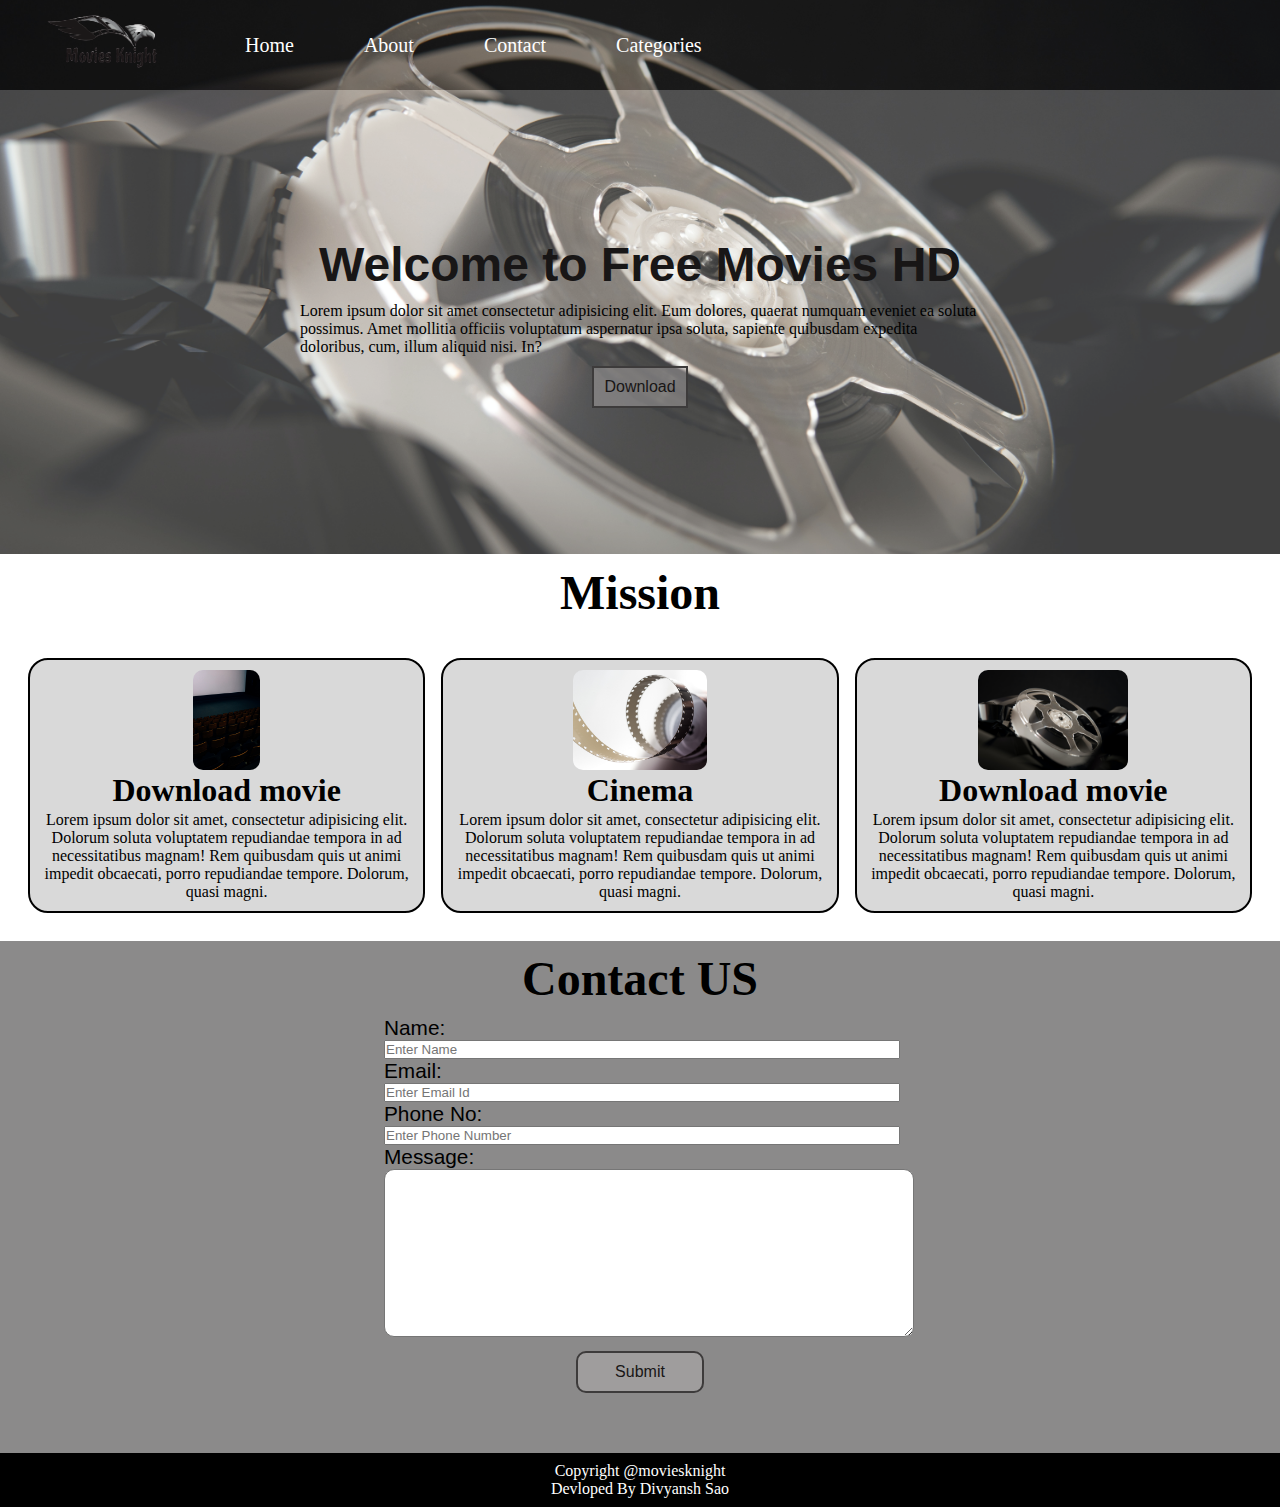
<file: index.html>
<!DOCTYPE html>
<html lang="en">

<head>
    <meta charset="UTF-8">
    <meta name="viewport" content="width=device-width, initial-scale=1.0">
    <title>Movies Knight</title>
    <link rel="stylesheet" href="movie.css">
    <link rel="stylesheet" media="screen and (max-width: 900px)" href="mov.css">
    <link rel="shortcut icon" href="favicon.ico" type="image/x-icon">
</head>


<body>
    <nav id="navbar">
        <div class="logo">
            <img src="logo.png" alt="" srcset="">
        </div>
        <ul>
            <li class="item"><a href="">Home</a></li>
            <li class="item"><a href="About.html">About</a></li>
            <li class="item"><a href="contact.html">Contact</a></li>
            <li class="item"><a href="">Categories</a></li>
        </ul>
    </nav>
    <section id="home">
        <h1 class="hprime">Welcome to Free Movies HD</h1>
        <p>Lorem ipsum dolor sit amet consectetur adipisicing elit. Eum dolores, quaerat numquam eveniet ea soluta
            possimus. Amet mollitia officiis voluptatum aspernatur ipsa soluta, sapiente quibusdam expedita doloribus,
            cum, illum aliquid nisi. In?
        </p>
        <button class="btn">Download</button>
    </section>
    <section class="ser-cont">
        <h1 class="hprime center"> Mission</h1>
        <div id="mission">
            <div class="box center">
                <img src="bg2.jpg" alt="" srcset="">
                <h2 class="hsecond"> Download movie</h2>
                <p>Lorem ipsum dolor sit amet, consectetur adipisicing elit. Dolorum soluta voluptatem repudiandae
                    tempora in ad necessitatibus magnam! Rem quibusdam quis ut animi impedit obcaecati, porro
                    repudiandae tempore. Dolorum, quasi magni.</p>
            </div>
            <div class="box center">
                <img src="bg1.jpg" alt="" srcset="">
                <h2 class="hsecond"> Cinema</h2>
                <p>Lorem ipsum dolor sit amet, consectetur adipisicing elit. Dolorum soluta voluptatem repudiandae
                    tempora in ad necessitatibus magnam! Rem quibusdam quis ut animi impedit obcaecati, porro
                    repudiandae tempore. Dolorum, quasi magni.</p>
            </div>
            <div class="box center">
                <img src="bg3.jpg" alt="" srcset="">
                <h2 class="hsecond"> Download movie</h2>
                <p>Lorem ipsum dolor sit amet, consectetur adipisicing elit. Dolorum soluta voluptatem repudiandae
                    tempora in ad necessitatibus magnam! Rem quibusdam quis ut animi impedit obcaecati, porro
                    repudiandae tempore. Dolorum, quasi magni.</p>
            </div>
        </div>
    </section>
    <section id="contact">
        <h1 class="hprime center">Contact US</h1>
        <div id="contact-box">
            <form action="">
                <div class="formgroup">
                    <label for="Name">Name:</label>
                    <input type="text" name="name" id="name" placeholder="Enter Name">
                </div>
                <div class="formgroup">
                    <label for="Email">Email:</label>
                    <input type="text" name="Email" id="email" placeholder="Enter Email Id">
                </div><div class="formgroup">
                    <label for="">Phone No:</label>
                    <input type="phone" name="No" id="phone"placeholder="Enter Phone Number">
                </div>
                <div class="formgroup">
                    <label for="Name">Message:</label>
                    <textarea name="messgae" id="message" cols="30" rows="10"></textarea>
                </div>
                <div class="formgroup center">
                    <button class="btn" id= "submit">Submit</button>
                </div>
            </form>
        </div>

    </section>
    <footer>
        <div class="center">
             Copyright  @moviesknight <br>
            Devloped By Divyansh Sao
        </div>
    </footer>
</body>

</html>
</file>
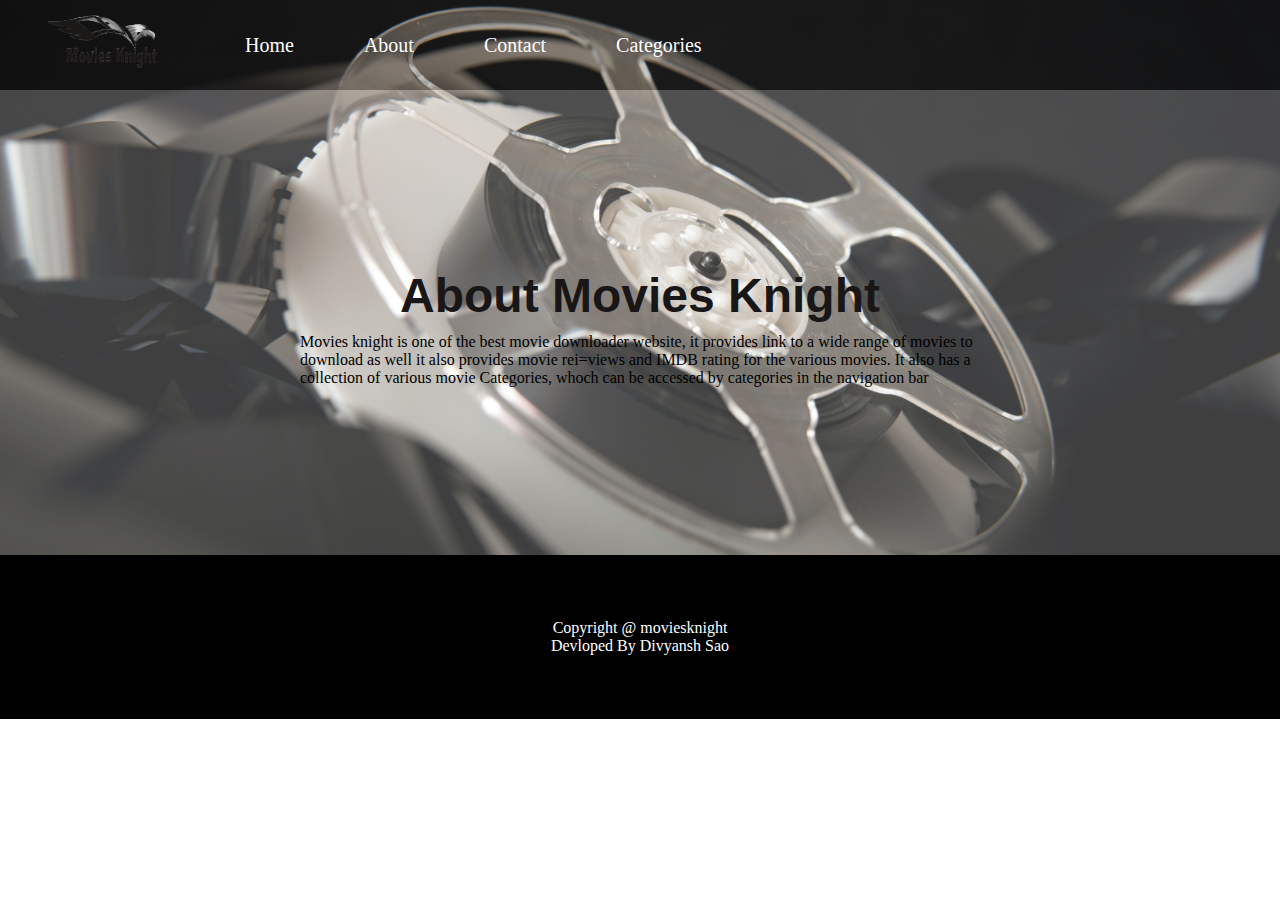
<file: about.html>
<!DOCTYPE html>
<html lang="en">
<head>
    <meta charset="UTF-8">
    <meta name="viewport" content="width=device-width, initial-scale=1.0">
    <title>Document</title>
    <link rel="stylesheet" href="movie.css">
    <link rel="stylesheet" media="screen and (max-width: 900px)" href="mov.css">
    <style>
      footer{
        display: flex;
        justify-content: center;
        align-items: center;
        height: 146px;
        background: black;
        color: white;
        padding: 9px;
    }
    #home::before{
    height:555px;
    }
    </style>
</head>
<body>
    <nav id="navbar">
        <div class="logo">
            <img src="logo.png" alt="" srcset="">
        </div>
        <ul>
            <li class="item"><a href="Movie.html">Home</a></li>
            <li class="item"><a href="About.html">About</a></li>
            <li class="item"><a href="contact.html">Contact</a></li>
            <li class="item"><a href="cat.html">Categories</a></li>
        </ul>
    </nav>
    <section id="home">
        <h1 class="hprime">About Movies Knight</h1>
        <p>Movies knight is one of the best movie downloader website, it provides link to a wide range of movies to download as well it also provides movie rei=views and IMDB rating for the various movies. It also has a collection of various movie Categories, whoch can be accessed by categories in the navigation bar     </p>
    </section>
    <footer>
        <div class="center">
            Copyright  @ moviesknight <br> Devloped By Divyansh Sao
        </div>
    </footer>
</body>
</html>
</file>
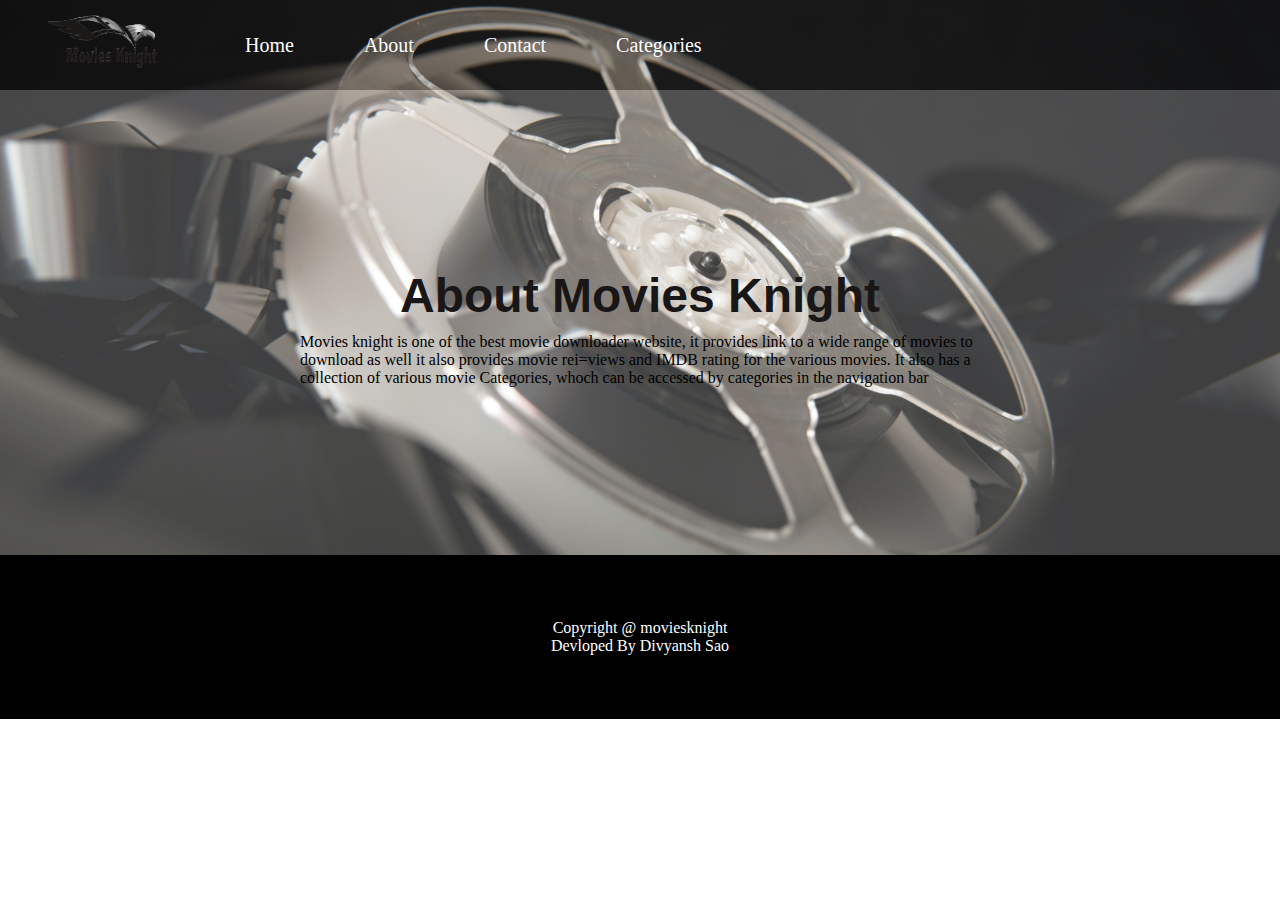
<file: About.html>
<!DOCTYPE html>
<html lang="en">
<head>
    <meta charset="UTF-8">
    <meta name="viewport" content="width=device-width, initial-scale=1.0">
    <title>Movies Knight About</title>
    <link rel="stylesheet" href="About.css">
    <link rel="stylesheet" media="screen and (max-width: 900px)" href="Abmov.css">
    <style>
      footer{
        display: flex;
        justify-content: center;
        align-items: center;
        height: 146px;
        background: black;
        color: white;
        padding: 9px;
    }
    /* #home::before{
    height:555px;
    } */
    </style>
</head>
<body>
    <nav id="navbar">
        <div class="logo">
            <img src="logo.png" alt="" srcset="">
        </div>
        <ul>
            <li class="item"><a href="index.html">Home</a></li>
            <li class="item"><a href="">About</a></li>
            <li class="item"><a href="contact.html">Contact</a></li>
            <li class="item"><a href="">Categories</a></li>
        </ul>
    </nav>
    <section id="home">
        <h1 class="hprime">About Movies Knight</h1>
        <p>Movies knight is one of the best movie downloader website, it provides link to a wide range of movies to download as well it also provides movie rei=views and IMDB rating for the various movies. It also has a collection of various movie Categories, whoch can be accessed by categories in the navigation bar     </p>
    </section>
    <footer>
        <div class="center">
            Copyright  @ moviesknight <br> Devloped By Divyansh Sao
        </div>
    </footer>
</body>
</html>
</file>
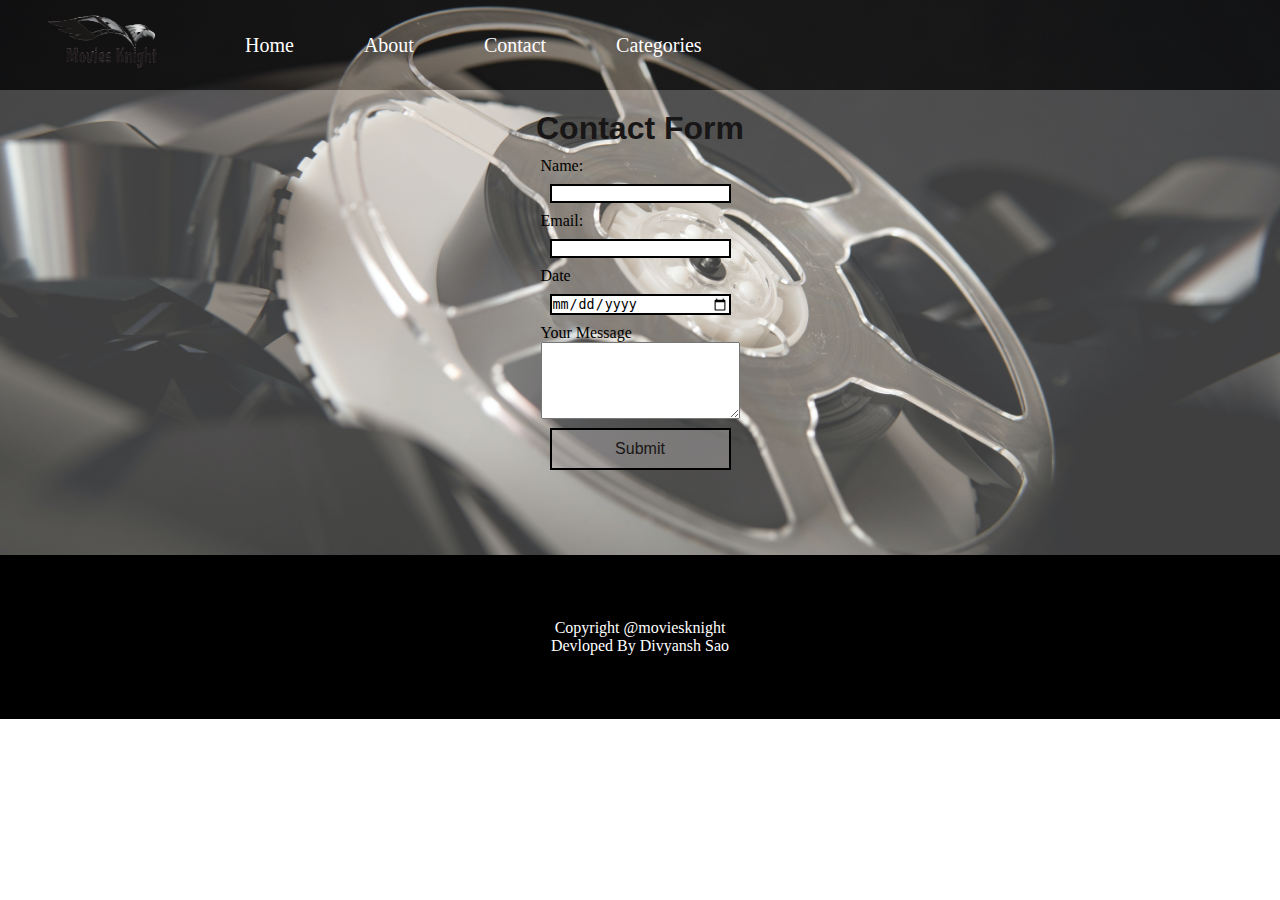
<file: contact.html>
<!DOCTYPE html>
<html lang="en">
<head>
    <meta charset="UTF-8">
    <meta name="viewport" content="width=device-width, initial-scale=1.0">
    <title>Contact Us</title>
    <link rel="stylesheet" href="contact.css">
    <link rel="stylesheet" media="screen and (max-width: 900px)" href="Abmov.css">

</head>
<body>
    <nav id="navbar">
        <div class="logo">
            <img src="logo.png" alt="" srcset="">
        </div>
        <ul>
            <li class="item"><a href="index.html">Home</a></li>
            <li class="item"><a href="About.html">About</a></li>
            <li class="item"><a href="contact.html">Contact</a></li>
            <li class="item"><a href="">Categories</a></li>
        </ul>
    </nav>
    <section id="home">
        <h1>Contact Form</h1>
        <form id="con" action="mailto:divu00003@gmail.com" method="POST" enctype="text/plain">
            <Label>Name:</Label>
            <input type="text" id ="name" name="Name">
            <label for="Email">Email:</label>
            <input type="email"name="email">
            <label for="date">Date</label>
            <input type="date" name="date" id="">
            <label for="Message">Your Message</label>
            <textarea name="Message" id="" cols="4" rows="5"></textarea>
            <input id="sub" type="submit" value="Submit">
        </form>
    </section>
    <footer>
        <div class="center">
            Copyright  @moviesknight <br>
            Devloped By Divyansh Sao
        </div>
    </footer>
</body>
</html>
</file>
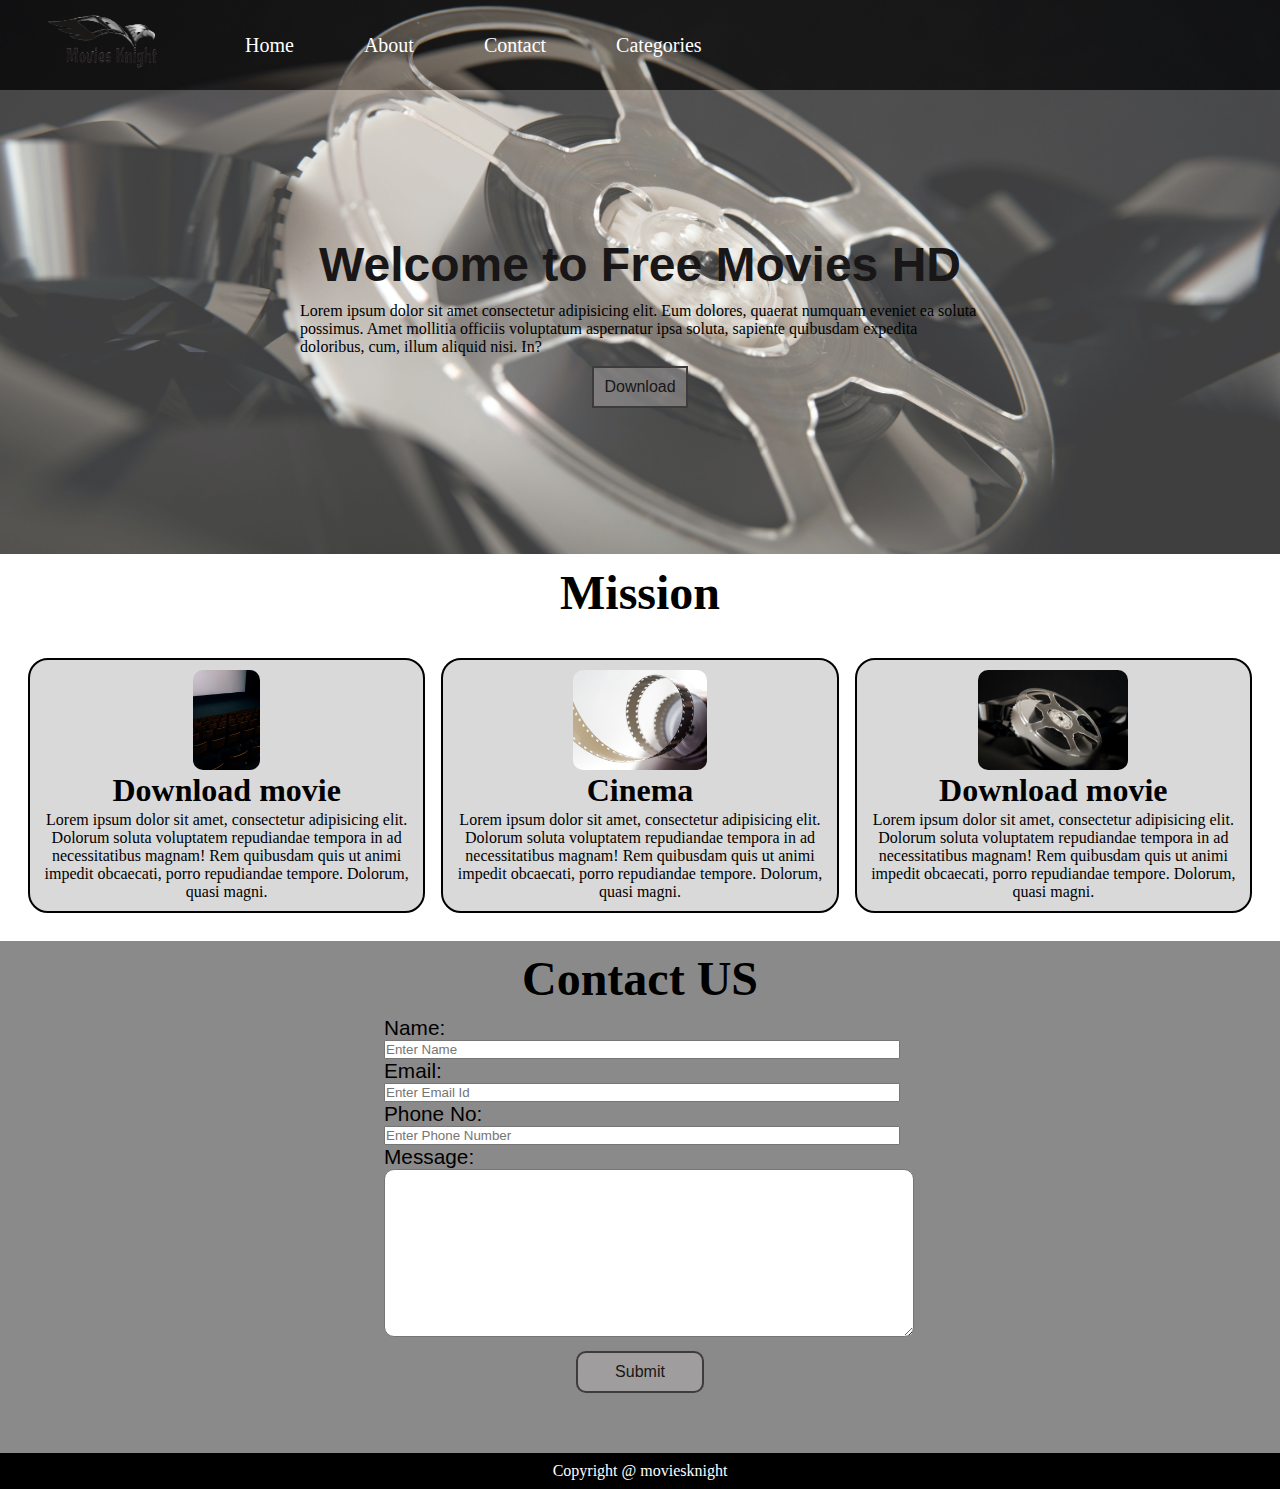
<file: Movie.html>
<!DOCTYPE html>
<html lang="en">

<head>
    <meta charset="UTF-8">
    <meta name="viewport" content="width=device-width, initial-scale=1.0">
    <title>Movies Knight</title>
    <link rel="stylesheet" href="movie.css">
    <link rel="stylesheet" media="screen and (max-width: 900px)" href="mov.css">
</head>


<body>
    <nav id="navbar">
        <div class="logo">
            <img src="logo.png" alt="" srcset="">
        </div>
        <ul>
            <li class="item"><a href="">Home</a></li>
            <li class="item"><a href="">About</a></li>
            <li class="item"><a href="">Contact</a></li>
            <li class="item"><a href="">Categories</a></li>
        </ul>
    </nav>
    <section id="home">
        <h1 class="hprime">Welcome to Free Movies HD</h1>
        <p>Lorem ipsum dolor sit amet consectetur adipisicing elit. Eum dolores, quaerat numquam eveniet ea soluta
            possimus. Amet mollitia officiis voluptatum aspernatur ipsa soluta, sapiente quibusdam expedita doloribus,
            cum, illum aliquid nisi. In?
        </p>
        <button class="btn">Download</button>
    </section>
    <section class="ser-cont">
        <h1 class="hprime center"> Mission</h1>
        <div id="mission">
            <div class="box center">
                <img src="bg2.jpg" alt="" srcset="">
                <h2 class="hsecond"> Download movie</h2>
                <p>Lorem ipsum dolor sit amet, consectetur adipisicing elit. Dolorum soluta voluptatem repudiandae
                    tempora in ad necessitatibus magnam! Rem quibusdam quis ut animi impedit obcaecati, porro
                    repudiandae tempore. Dolorum, quasi magni.</p>
            </div>
            <div class="box center">
                <img src="bg1.jpg" alt="" srcset="">
                <h2 class="hsecond"> Cinema</h2>
                <p>Lorem ipsum dolor sit amet, consectetur adipisicing elit. Dolorum soluta voluptatem repudiandae
                    tempora in ad necessitatibus magnam! Rem quibusdam quis ut animi impedit obcaecati, porro
                    repudiandae tempore. Dolorum, quasi magni.</p>
            </div>
            <div class="box center">
                <img src="bg3.jpg" alt="" srcset="">
                <h2 class="hsecond"> Download movie</h2>
                <p>Lorem ipsum dolor sit amet, consectetur adipisicing elit. Dolorum soluta voluptatem repudiandae
                    tempora in ad necessitatibus magnam! Rem quibusdam quis ut animi impedit obcaecati, porro
                    repudiandae tempore. Dolorum, quasi magni.</p>
            </div>
        </div>
    </section>
    <section id="contact">
        <h1 class="hprime center">Contact US</h1>
        <div id="contact-box">
            <form action="">
                <div class="formgroup">
                    <label for="Name">Name:</label>
                    <input type="text" name="name" id="name" placeholder="Enter Name">
                </div>
                <div class="formgroup">
                    <label for="Email">Email:</label>
                    <input type="text" name="Email" id="email" placeholder="Enter Email Id">
                </div><div class="formgroup">
                    <label for="">Phone No:</label>
                    <input type="phone" name="No" id="phone"placeholder="Enter Phone Number">
                </div>
                <div class="formgroup">
                    <label for="Name">Message:</label>
                    <textarea name="messgae" id="message" cols="30" rows="10"></textarea>
                </div>
                <div class="formgroup center">
                    <button class="btn" id= "submit">Submit</button>
                </div>
            </form>
        </div>

    </section>
    <footer>
        <div class="center">
            Copyright  @ moviesknight
        </div>
    </footer>
</body>

</html>
</file>
<file: movie.css>
/* default */
*{
margin: 0;
padding: 0;
}
/* Navigation bar */
#navbar{
    display: flex;

    position: relative;
    /* border: 2px dotted red; */
    align-items: center;
    height: 90px;

}
#navbar::before {
    content: "";
    background-color: black;
    position: absolute;
    top:0px;
    left: 0px;
    height: 100%;
    width: 100%;
    z-index: -1;
    opacity: 0.85;
}
/* nav logo img */
.logo{
margin :13px 30px;
}
.logo img{
    height: 90px;
    width : 150px;
    opacity: 2;

}
/* nav list */
#navbar ul{
    display: flex;
    align-items: center;
}

#navbar ul li{
    list-style: none;
    /* font size : 1.5rem; */
}
#navbar ul li a{
    display: block;
    font-size:20px;
    padding: 10px 30px;
    margin: 5px;
    text-decoration: none;
    color: white;
    transition: all;
    
    transition-duration: 0.8s;
    border-radius: 10px;
    cursor: default;
}

#navbar ul li a:hover{
    background-color: white;
    color: black;
}
/* Section  */
#home{
    display: flex;
    flex-direction: column;
    padding: 20px 300px;
    align-items: center;
    height: 425px;
    justify-content: center;
    /* flex-wrap: wrap; */
}
#home::before{
    content: "";
    position: absolute;
    background: url("bg3.jpg") no-repeat center center/cover;
    height: 554px;
    top: 0px;
    left: 0px;
    width: 100%;
    z-index: -1;
    opacity: 0.754;

}
#home h1{
            text-align: center;
            color : rgb(24, 22, 22);
            font-family: 'Franklin Gothic Medium', 'Arial Narrow', Arial, sans-serif;
}

/* Utility class */
.hprime{
    font-size: 3rem;
    padding: 10px;
}
.hsecond{
    font-size: 2rem;
    padding: 2px;
}
p{
    font-size: 1rem;
    font-family: cursive;
    
}
.btn{
    padding: 10px 10px;
    font-size: 1rem;
    border: 2px solid rgb(61, 59, 59);
    background-color: rgba(189, 184, 184, 0.418);
    margin: 10px;
    color :rgb(24, 22, 22);
    cursor: pointer;
    
}
.center{
    text-align: center;
}
/* section Mission */
#mission{
    margin: 20px;
    display: flex;
}
#mission .box{
    border: 2px solid black;
    margin: 8px;
    padding: 10px;
    border-radius: 20px;
    background: rgb(128 128 128 / 30%)
}
#mission .box img{
    height: 100px;
    display: block;
    margin: auto;
    border-radius: 10px;
    transition: height;
    transition-duration: 2s;
}
#mission .box img:hover{
    height: 250px;
    cursor: none;
}
/* contact section */
#contact{
    position: relative;

}
#contact::before{
    content: "";
    position: absolute;
    width: 100%;
    height:100%;
    z-index: -1;
    background-color: rgba(48, 47, 47, 0.562);
}
#contact-box{
    /* border: 2px solid red; */
    display: flex;
    justify-content: center;
    align-items: center;
    padding-bottom: 50px;
}
#contact-box input{
    width: 100%;
}
#contact-box textarea{
    width: 100%;
    padding: 0.5rem;
    border-radius: 10px;

}
#contact-box form{
    width: 40%;
}
#contact-box label{
    font-size: 1.3em;
    font-family: 'Gill Sans', 'Gill Sans MT', Calibri, 'Trebuchet MS', sans-serif;
}
#submit{
    border-radius: 10px;
    width: 8rem;
    transition: all;
    transition-duration: 1s;

}
#submit:hover{
    font-size: 25px;
    width: 10rem;
    font-family: Cambria, Cochin, Georgia, Times, 'Times New Roman', serif;
}
/* footer */
footer{
    background: black;
    color: white;
    padding: 9px;
}
</file>
<file: mov.css>
/* body{
    background: red;
    border: 4px solid red;
} */
/* Navigation bar */
#navbar{
    
    flex-direction: column;
    height: fit-content;
    /* flex-wrap: wrap ; */
}
#navbar::before {
    content: "";
    background-color: black;
    position: absolute;
    top:0px;
    left: 0px;
    height: ;
    width: 100%;
    z-index: -1;
    opacity: 0.85;
}
#navbar ul{
    /* border: 2px solid red; */
    flex-direction: column ;
}
#navbar ul li a{
    transition: all;
    transition-duration: 1s;
}
#navbar ul li a:hover{
    background-color: white;
    color: black;
}

/* home */
#home{
    padding: 5px;
}
#home::before{
    content: "";
    position: absolute;
    background: url("bg3.jpg") no-repeat center center/cover;
    height: 754px;
    top: 0px;
    left: 0px;
    width: 100%;
    z-index: -1;
    opacity: 0.754;

}
#home p{
    border: red;
}
/* mission */
#mission {

    margin: 20px;
    flex-direction: column;
}
#mission .box img{
    height: 100px;
    display: block;
    margin: auto;
    border-radius: 10px;
    transition: height;
    transition-duration: 2s;
}
#mission .box img:hover{
    height: 200px;
    cursor: none;
}
</file>
<file: About.css>
/* default */
*{
    margin: 0;
    padding: 0;
    }
    /* Navigation bar */
    #navbar{
        display: flex;
    
        position: relative;
        /* border: 2px dotted red; */
        align-items: center;
        height: 90px;
    
    }
    #navbar::before {
        content: "";
        background-color: black;
        position: absolute;
        top:0px;
        left: 0px;
        height: 100%;
        width: 100%;
        z-index: -1;
        opacity: 0.85;
    }
    /* nav logo img */
    .logo{
    margin :13px 30px;
    }
    .logo img{
        height: 90px;
        width : 150px;
        opacity: 2;
    
    }
    /* nav list */
    #navbar ul{
        display: flex;
        align-items: center;
    }
    
    #navbar ul li{
        list-style: none;
        /* font size : 1.5rem; */
    }
    #navbar ul li a{
        display: block;
        font-size:20px;
        padding: 10px 30px;
        margin: 5px;
        text-decoration: none;
        color: white;
        transition: all;
        
        transition-duration: 0.8s;
        border-radius: 10px;
        cursor: default;
    }
    
    #navbar ul li a:hover{
        background-color: white;
        color: black;
    }
    /* Section  */
    #home{
        display: flex;
        flex-direction: column;
        padding: 20px 300px;
        align-items: center;
        height: 425px;
        justify-content: center;
        /* flex-wrap: wrap; */
    }
    #home::before{
        content: "";
        position: absolute;
        background: url("bg3.jpg") no-repeat center center/cover;
        height: 555px;
        top: 0px;
        left: 0px;
        width: 100%;
        z-index: -1;
        opacity: 0.754;
    
    }
    #home h1{
                text-align: center;
                color : rgb(24, 22, 22);
                font-family: 'Franklin Gothic Medium', 'Arial Narrow', Arial, sans-serif;
    }
    
    /* Utility class */
    .hprime{
        font-size: 3rem;
        padding: 10px;
    }
    .hsecond{
        font-size: 2rem;
        padding: 2px;
    }
    p{
        font-size: 1rem;
        font-family: cursive;
        
    }
    .btn{
        padding: 10px 10px;
        font-size: 1rem;
        border: 2px solid rgb(61, 59, 59);
        background-color: rgba(189, 184, 184, 0.418);
        margin: 10px;
        color :rgb(24, 22, 22);
        cursor: pointer;
        
    }
    .center{
        text-align: center;
    }
    /* section Mission */
    #mission{
        margin: 20px;
        display: flex;
    }
    #mission .box{
        border: 2px solid black;
        margin: 8px;
        padding: 10px;
        border-radius: 20px;
        background: rgb(128 128 128 / 30%)
    }
    #mission .box img{
        height: 100px;
        display: block;
        margin: auto;
        border-radius: 10px;
        transition: height;
        transition-duration: 2s;
    }
    #mission .box img:hover{
        height: 250px;
        cursor: none;
    }
    /* contact section */
    #contact{
        position: relative;
    
    }
    #contact::before{
        content: "";
        position: absolute;
        width: 100%;
        height:100%;
        z-index: -1;
        background-color: rgba(48, 47, 47, 0.562);
    }
    #contact-box{
        /* border: 2px solid red; */
        display: flex;
        justify-content: center;
        align-items: center;
        padding-bottom: 50px;
    }
    #contact-box input{
        width: 100%;
    }
    #contact-box textarea{
        width: 100%;
        padding: 0.5rem;
        border-radius: 10px;
    
    }
    #contact-box form{
        width: 40%;
    }
    #contact-box label{
        font-size: 1.3em;
        font-family: 'Gill Sans', 'Gill Sans MT', Calibri, 'Trebuchet MS', sans-serif;
    }
    #submit{
        border-radius: 10px;
        width: 8rem;
        transition: all;
        transition-duration: 1s;
    
    }
    #submit:hover{
        font-size: 25px;
        width: 10rem;
        font-family: Cambria, Cochin, Georgia, Times, 'Times New Roman', serif;
    }
    /* footer */
    footer{
        background: black;
        color: white;
        padding: 9px;
    }
</file>
<file: Abmov.css>
/* body{
    background: red;
    border: 4px solid red;
} */
/* Navigation bar */
#navbar{
    
    flex-direction: column;
    height: fit-content;
    /* flex-wrap: wrap ; */
}
#navbar::before {
    content: "";
    background-color: black;
    position: absolute;
    top:0px;
    left: 0px;
    height: ;
    width: 100%;
    z-index: -1;
    opacity: 0.85;
}
#navbar ul{
    /* border: 2px solid red; */
    flex-direction: column ;
}
#navbar ul li a{
    transition: all;
    transition-duration: 1s;
}
#navbar ul li a:hover{
    background-color: white;
    color: black;
}

/* home */
#home{
    padding: 5px;
}
#home::before{
    content: "";
    position: absolute;
    background: url("bg3.jpg") no-repeat center center/cover;
    height: 765px;
    top: 0px;
    left: 0px;
    width: 100%;
    z-index: -1;
    opacity: 0.754;

}
#home p{
    border: red;
}
/* mission */
#mission {

    margin: 20px;
    flex-direction: column;
}
#mission .box img{
    height: 100px;
    display: block;
    margin: auto;
    border-radius: 10px;
    transition: height;
    transition-duration: 2s;
}
#mission .box img:hover{
    height: 200px;
    cursor: none;
}
</file>
<file: contact.css>
/* default */
*{
    margin: 0;
    padding: 0;
    }
    /* Navigation bar */
    #navbar{
        display: flex;
    
        position: relative;
        /* border: 2px dotted red; */
        align-items: center;
        height: 90px;
    
    }
    #navbar::before {
        content: "";
        background-color: black;
        position: absolute;
        top:0px;
        left: 0px;
        height: 100%;
        width: 100%;
        z-index: -1;
        opacity: 0.85;
    }
    /* nav logo img */
    .logo{
    margin :13px 30px;
    }
    .logo img{
        height: 90px;
        width : 150px;
        opacity: 2;
    
    }
    /* nav list */
    #navbar ul{
        display: flex;
        align-items: center;
    }
    
    #navbar ul li{
        list-style: none;
        /* font size : 1.5rem; */
    }
    #navbar ul li a{
        display: block;
        font-size:20px;
        padding: 10px 30px;
        margin: 5px;
        text-decoration: none;
        color: white;
        transition: all;
        
        transition-duration: 0.8s;
        border-radius: 10px;
        cursor: default;
    }
    
    #navbar ul li a:hover{
        background-color: white;
        color: black;
    }
    /* Section  */
    #home{
        display: flex;
        flex-direction: column;
    
        padding: 20px 300px;
        align-items: center;
        height: 425px;
        /* justify-content: center; */
        flex-wrap: wrap;
    }
    #home::before{
        content: "";
        position: absolute;
        background: url("bg3.jpg") no-repeat center center/cover;
        height: 555px;
        top: 0px;
        left: 0px;
        width: 100%;
        z-index: -1;
        opacity: 0.754;
    
    }
    #home h1{
                text-align: center;
                color : rgb(24, 22, 22);
                font-family: 'Franklin Gothic Medium', 'Arial Narrow', Arial, sans-serif;
    }
    
    /* Utility class */
    .hprime{
        font-size: 3rem;
        padding: 10px;
    }
    .hsecond{
        font-size: 2rem;
        padding: 2px;
    }
    p{
        font-size: 1rem;
        font-family: cursive;
        
    }
    .btn{
        padding: 10px 10px;
        font-size: 1rem;
        border: 2px solid rgb(61, 59, 59);
        background-color: rgba(189, 184, 184, 0.418);
        margin: 10px;
        color :rgb(24, 22, 22);
        cursor: pointer;
        
    }
    .center{
        text-align: center;
    }
    /* section Mission */
    #mission{
        margin: 20px;
        display: flex;
    }
    #mission .box{
        border: 2px solid black;
        margin: 8px;
        padding: 10px;
        border-radius: 20px;
        background: rgb(128 128 128 / 30%)
    }
    #mission .box img{
        height: 100px;
        display: block;
        margin: auto;
        border-radius: 10px;
        transition: height;
        transition-duration: 2s;
    }
    #mission .box img:hover{
        height: 250px;
        cursor: none;
    }
    /* contact section */
    #contact{
        position: relative;
    
    }
    #contact::before{
        content: "";
        position: absolute;
        width: 100%;
        height:100%;
        z-index: -1;
        background-color: rgba(48, 47, 47, 0.562);
    }
    #contact-box{
        /* border: 2px solid red; */
        display: flex;
        justify-content: center;
        align-items: center;
        padding-bottom: 50px;
    }
    #contact-box input{
        width: 100%;
    }
    #contact-box textarea{
        width: 100%;
        padding: 0.5rem;
        border-radius: 10px;
    
    }
    #contact-box form{
        width: 40%;
    }
    #contact-box label{
        font-size: 1.3em;
        font-family: 'Gill Sans', 'Gill Sans MT', Calibri, 'Trebuchet MS', sans-serif;
    }
    #submit{
        border-radius: 10px;
        width: 8rem;
        transition: all;
        transition-duration: 1s;
    
    }
    #submit:hover{
        font-size: 25px;
        width: 10rem;
        font-family: Cambria, Cochin, Georgia, Times, 'Times New Roman', serif;
    }
    /* footer */
    footer{
        display: flex;
        justify-content: center;
        align-items: center;
        height: 146px;
        background: black;
        color: white;
        padding: 9px;
    }
    #sub{
        padding: 10px 10px;
        font-size: 1rem;
        border: 2px solid rgb(61, 59, 59);
        background-color: rgba(189, 184, 184, 0.418);
        margin: 10px;
        color :rgb(24, 22, 22);
        cursor: pointer;
        transition: all;
        transition-duration: 0.5s;
    }
    #sub:hover{
        font-size: 1.5rem;
        color: whitesmoke;
        border: white;
    }
    #con input{
        border :2px solid black;
        margin: 9px;
    }
    #con{
        margin: 10px;
        display: flex;
        flex-direction: column;
    }
</file>
